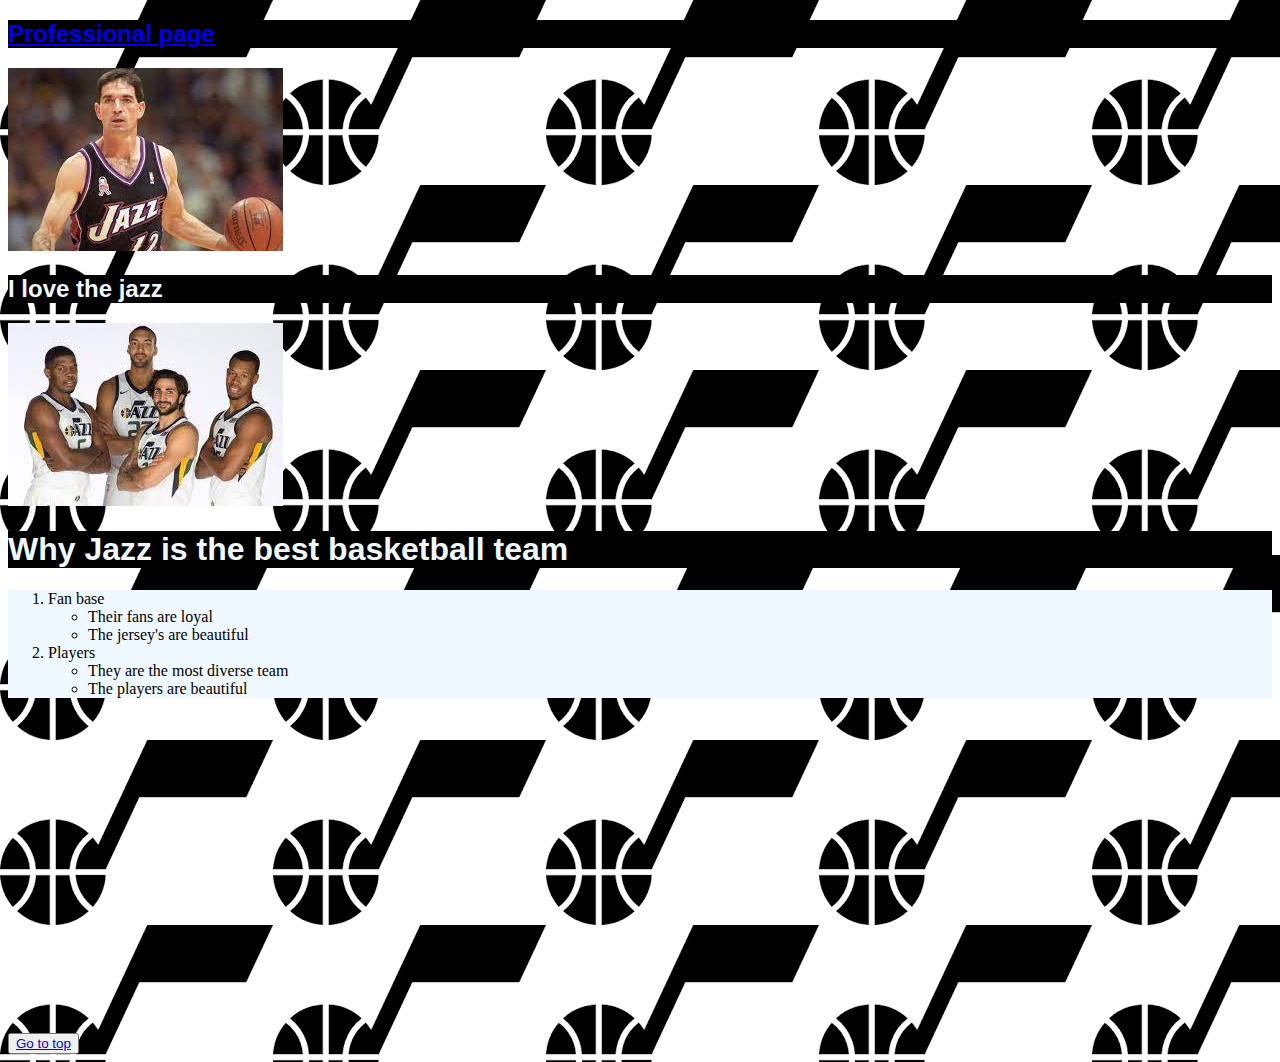
<file: mypassion.html>
<!DOCTYPE html>
<html lang="en">
<head>
    <meta charset="UTF-8">
    <meta name="viewport" content="width=device-width, initial-scale=1.0">
    <title>My Passion</title>
    <link rel="stylesheet" href="mystyles2.css">
    <link rel="stylesheet" href="index.html">
</head>

<body>
    <h2><a href="index.html">Professional page</a></h2>
    
    <div>
        <img class="img-center" style="text-align: center;" src="[data-uri]">
    </div>

    <div class="header"> 
        <h2>I love the jazz</h2>
    <div class="mainstuff">

    </div>

        <img class="img-center" style="text-align: center;" src="[data-uri]">
        <h1>Why Jazz is the best basketball team</h1>
        <ol>
            <li> Fan base
                <ul>
                    <li>Their fans are loyal</li> 
                    <li> The jersey's are beautiful</li>
                </ul>
    
                    <li> Players
                        <ul>
                            <li>They are the most diverse team</li> 
                            <li> The players are beautiful</li>
                        </ul>
            </li>
        </ol>
        <iframe width="560" height="315" src="https://www.youtube.com/embed/eDBLaxCwPKA?si=Sq_VCFByU3v8SGu0" title="YouTube video player" frameborder="0" allow="accelerometer; autoplay; clipboard-write; encrypted-media; gyroscope; picture-in-picture; web-share" allowfullscreen></iframe>
    <div class='tableauPlaceholder tableaustyle' id='viz1702314794401' style='position: relative'><noscript><a href='#'><img alt='Team ' src='https:&#47;&#47;public.tableau.com&#47;static&#47;images&#47;XB&#47;XB556XG2C&#47;1_rss.png' style='border: none' /></a></noscript><object class='tableauViz'  style='display:none;'><param name='host_url' value='https%3A%2F%2Fpublic.tableau.com%2F' /> <param name='embed_code_version' value='3' /> <param name='path' value='shared&#47;XB556XG2C' /> <param name='toolbar' value='yes' /><param name='static_image' value='https:&#47;&#47;public.tableau.com&#47;static&#47;images&#47;XB&#47;XB556XG2C&#47;1.png' /> <param name='animate_transition' value='yes' /><param name='display_static_image' value='yes' /><param name='display_spinner' value='yes' /><param name='display_overlay' value='yes' /><param name='display_count' value='yes' /><param name='language' value='en-US' /></object></div>                <script type='text/javascript'>                    var divElement = document.getElementById('viz1702314794401');                    var vizElement = divElement.getElementsByTagName('object')[0];                    if ( divElement.offsetWidth > 800 ) { vizElement.style.width='900px';vizElement.style.height='777px';} else if ( divElement.offsetWidth > 500 ) { vizElement.style.width='900px';vizElement.style.height='777px';} else { vizElement.style.width='100%';vizElement.style.height='927px';}                     var scriptElement = document.createElement('script');                    scriptElement.src = 'https://public.tableau.com/javascripts/api/viz_v1.js';                    vizElement.parentNode.insertBefore(scriptElement, vizElement);                </script>
    <button><a href="#top"> Go to top</a></button>
</body>
</html>
</file>
<file: mystyles2.css>
body{
    background-image: url([data-uri]) ;
}
.tableaustyle{
    display: block;

}
ol{
    background-color: aliceblue;
}
h1{
    background-color: black;
    color: aliceblue;
    font-family: Arial, Helvetica, sans-serif;
}
.img-center{
    text-align: center;

}
.header{
    position: relative;

}
footer {
    position: absolute;
    

}

h2{
    background-color: black;
    color: aliceblue;
    font-family: Arial, Helvetica, sans-serif;
}
</file>
